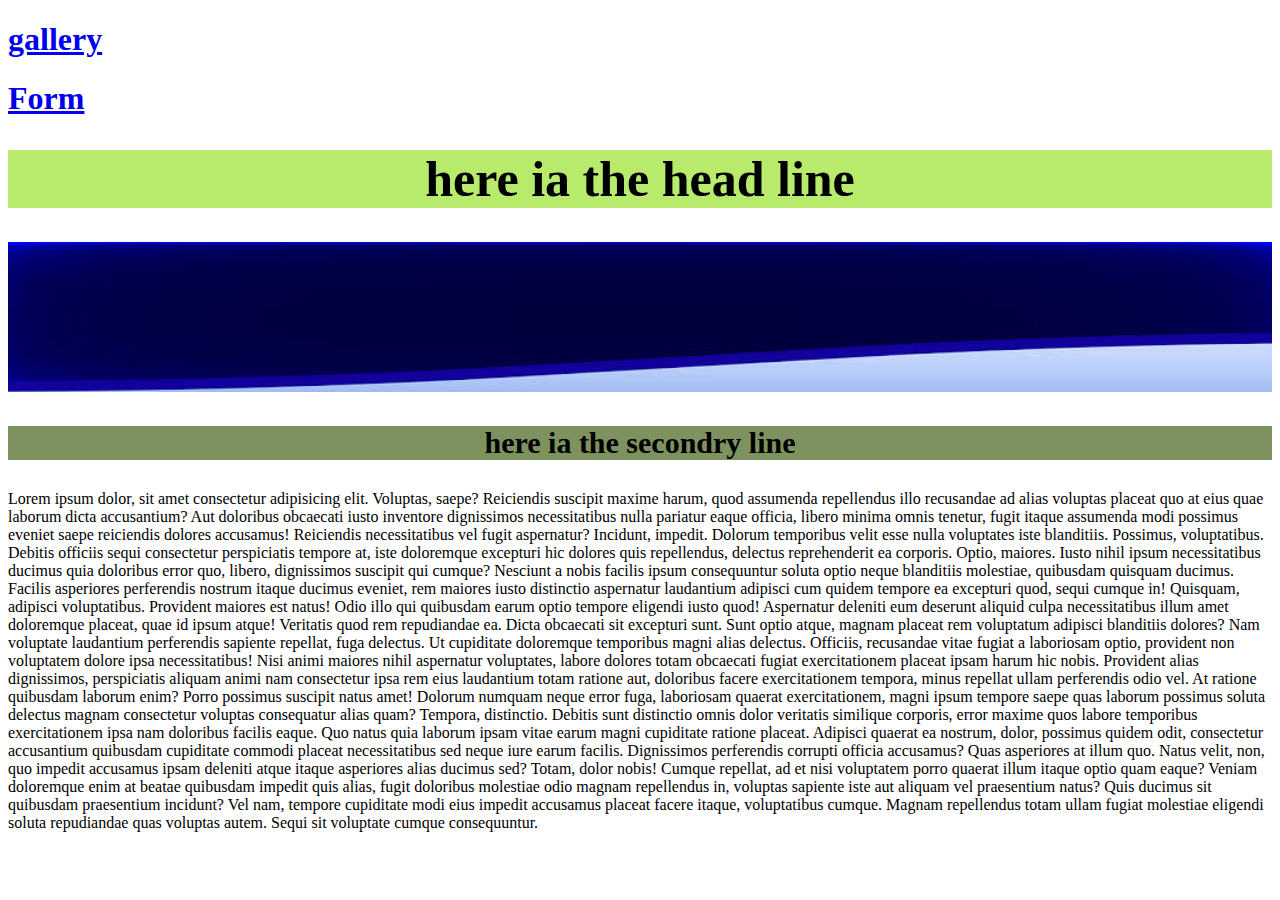
<file: index/index.html>
<!DOCTYPE html>
<html lang="en">
<head>
    <meta charset="UTF-8">
    <meta name="viewport" content="width=device-width, initial-scale=1.0">
    <link rel="stylesheet" href="style.css">
    <title>Document</title>
</head>
<!-- navigation bar -->
    <div>
        <nav id="nav_bar">
            <h1>
                <a href="../gallery/gallery.html">gallery</a>
            </h1>
            <h1>
                <a href="../Form/index.html">Form</a>
            </h1>
        </nav>
    </div>
<body >
    <div class="midd-part">
        <h1 class="text_line" id="head-line">here ia the head line</h1>
        
        <div  class="text_line">
            <img id="bunner" src="download.jpg" alt="כגדעגכע" >
        </div>
        
        <div class="text_line">
            <h3 id="sec-line"> here ia the secondry line</h3>
        </div>
    </div>
        
    <div>
        <p>
            Lorem ipsum dolor, sit amet consectetur adipisicing elit. Voluptas, saepe? Reiciendis suscipit maxime harum, quod assumenda repellendus illo recusandae ad alias voluptas placeat quo at eius quae laborum dicta accusantium?
            Aut doloribus obcaecati iusto inventore dignissimos necessitatibus nulla pariatur eaque officia, libero minima omnis tenetur, fugit itaque assumenda modi possimus eveniet saepe reiciendis dolores accusamus! Reiciendis necessitatibus vel fugit aspernatur?
            Incidunt, impedit. Dolorum temporibus velit esse nulla voluptates iste blanditiis. Possimus, voluptatibus. Debitis officiis sequi consectetur perspiciatis tempore at, iste doloremque excepturi hic dolores quis repellendus, delectus reprehenderit ea corporis.
            Optio, maiores. Iusto nihil ipsum necessitatibus ducimus quia doloribus error quo, libero, dignissimos suscipit qui cumque? Nesciunt a nobis facilis ipsum consequuntur soluta optio neque blanditiis molestiae, quibusdam quisquam ducimus.
            Facilis asperiores perferendis nostrum itaque ducimus eveniet, rem maiores iusto distinctio aspernatur laudantium adipisci cum quidem tempore ea excepturi quod, sequi cumque in! Quisquam, adipisci voluptatibus. Provident maiores est natus!
            Odio illo qui quibusdam earum optio tempore eligendi iusto quod! Aspernatur deleniti eum deserunt aliquid culpa necessitatibus illum amet doloremque placeat, quae id ipsum atque! Veritatis quod rem repudiandae ea.
            Dicta obcaecati sit excepturi sunt. Sunt optio atque, magnam placeat rem voluptatum adipisci blanditiis dolores? Nam voluptate laudantium perferendis sapiente repellat, fuga delectus. Ut cupiditate doloremque temporibus magni alias delectus.
            Officiis, recusandae vitae fugiat a laboriosam optio, provident non voluptatem dolore ipsa necessitatibus! Nisi animi maiores nihil aspernatur voluptates, labore dolores totam obcaecati fugiat exercitationem placeat ipsam harum hic nobis.
            Provident alias dignissimos, perspiciatis aliquam animi nam consectetur ipsa rem eius laudantium totam ratione aut, doloribus facere exercitationem tempora, minus repellat ullam perferendis odio vel. At ratione quibusdam laborum enim?
            Porro possimus suscipit natus amet! Dolorum numquam neque error fuga, laboriosam quaerat exercitationem, magni ipsum tempore saepe quas laborum possimus soluta delectus magnam consectetur voluptas consequatur alias quam? Tempora, distinctio.
            Debitis sunt distinctio omnis dolor veritatis similique corporis, error maxime quos labore temporibus exercitationem ipsa nam doloribus facilis eaque. Quo natus quia laborum ipsam vitae earum magni cupiditate ratione placeat.
            Adipisci quaerat ea nostrum, dolor, possimus quidem odit, consectetur accusantium quibusdam cupiditate commodi placeat necessitatibus sed neque iure earum facilis. Dignissimos perferendis corrupti officia accusamus? Quas asperiores at illum quo.
            Natus velit, non, quo impedit accusamus ipsam deleniti atque itaque asperiores alias ducimus sed? Totam, dolor nobis! Cumque repellat, ad et nisi voluptatem porro quaerat illum itaque optio quam eaque?
            Veniam doloremque enim at beatae quibusdam impedit quis alias, fugit doloribus molestiae odio magnam repellendus in, voluptas sapiente iste aut aliquam vel praesentium natus? Quis ducimus sit quibusdam praesentium incidunt?
            Vel nam, tempore cupiditate modi eius impedit accusamus placeat facere itaque, voluptatibus cumque. Magnam repellendus totam ullam fugiat molestiae eligendi soluta repudiandae quas voluptas autem. Sequi sit voluptate cumque consequuntur.
        </p>
    </div>
</body>
</html>
</file>
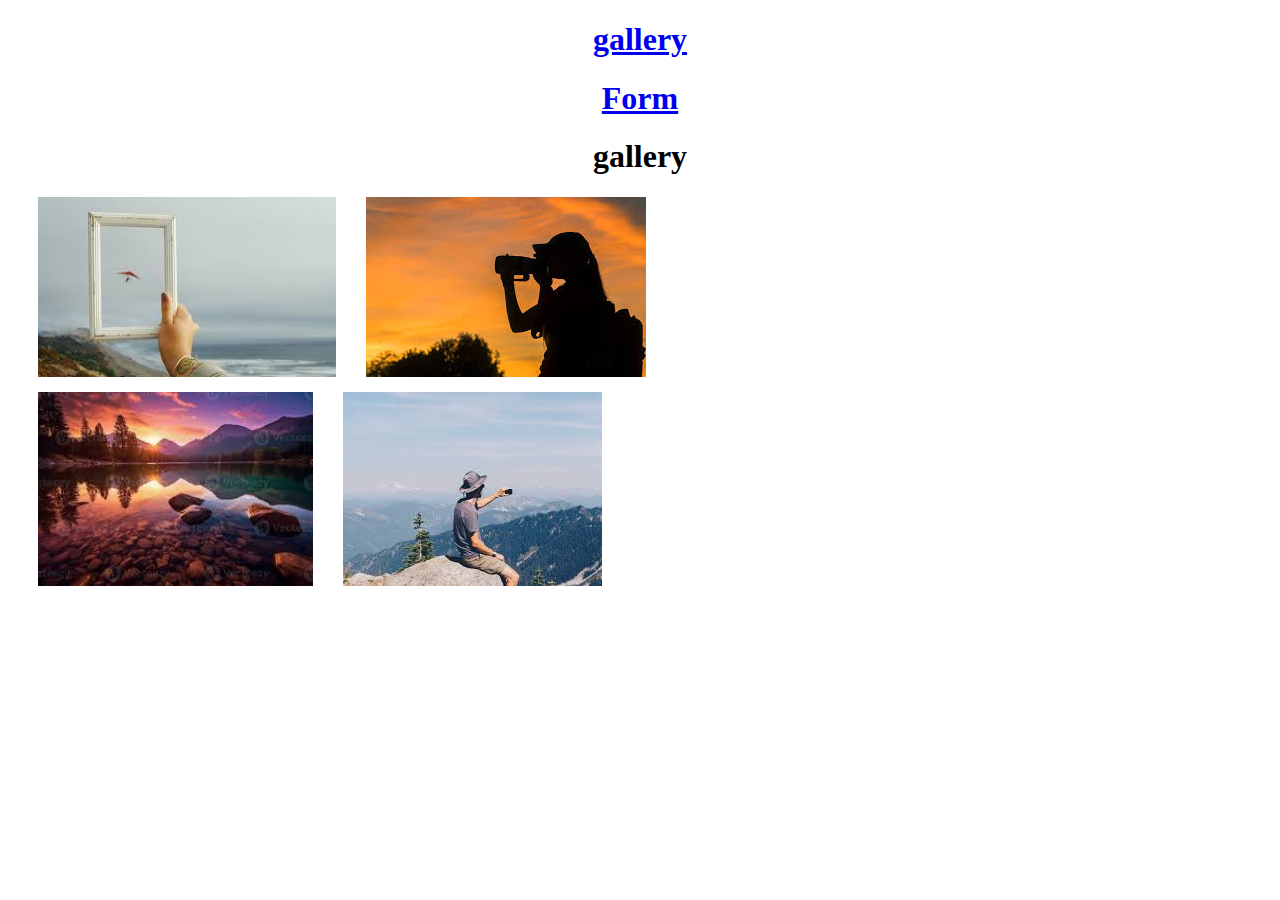
<file: gallery/gallery.html>
<!DOCTYPE html>
<html lang="en">
<head>
    <meta charset="UTF-8">
    <meta name="viewport" content="width=device-width, initial-scale=1.0">
    <link rel="stylesheet" href="style.css">
    <title>Document</title>
</head>
<body>
    <div>
        <nav id="nav_bar">
            <h1>
                <a href="../gallery/gallery.html">gallery</a>
            </h1>
            <h1>
                <a href="../Form/index.html">Form</a>
            </h1>
        </nav>
    </div>

<h1 >gallery</h1>
    <div class="row1">
        <div class="column"></div>
        <img src="/gallery/pics/download.jpg" alt=""> 
        <div class="column"></div>
        <img src="/gallery/pics/2.jpg" alt="">           
    </div>
    <div class="row2">
        <div class="column2"></div>
        <img src="/gallery/pics/3.jpg" alt="">
        <div class="column2"></div>
        <img src="/gallery/pics/4.jpg" alt="">
    </div>

    </div>
</body>
</html>
</file>
<file: index/style.css>
.nav_bar{
    text-align: center;
    width: 150px;
}

#bunner{
    width: 100%;
    height: 150px; 
}
.text_line{
    /* width: 500px; */
    text-align: center;
}

#head-line{
    font-size: 50px;
    background-color: rgb(184, 235, 107);
}
#sec-line{
    font-size: 30px;
    background-color: rgb(126, 146, 96);
}
</file>
<file: gallery/style.css>
.row1{
    display: flex;
    padding-bottom: 15px;
}
  
.row2{
    display: flex;    
}
.column{
    display: flex;
    justify-items: center;
    padding: 15px;
}
.column2{
    display: flex;
    justify-items: center;
    padding: 15px;
}
h1{
    text-align: center;
}
body{
    align-items: center;
}
image{
    height: 50px;
    width: 50px;
}
</file>
